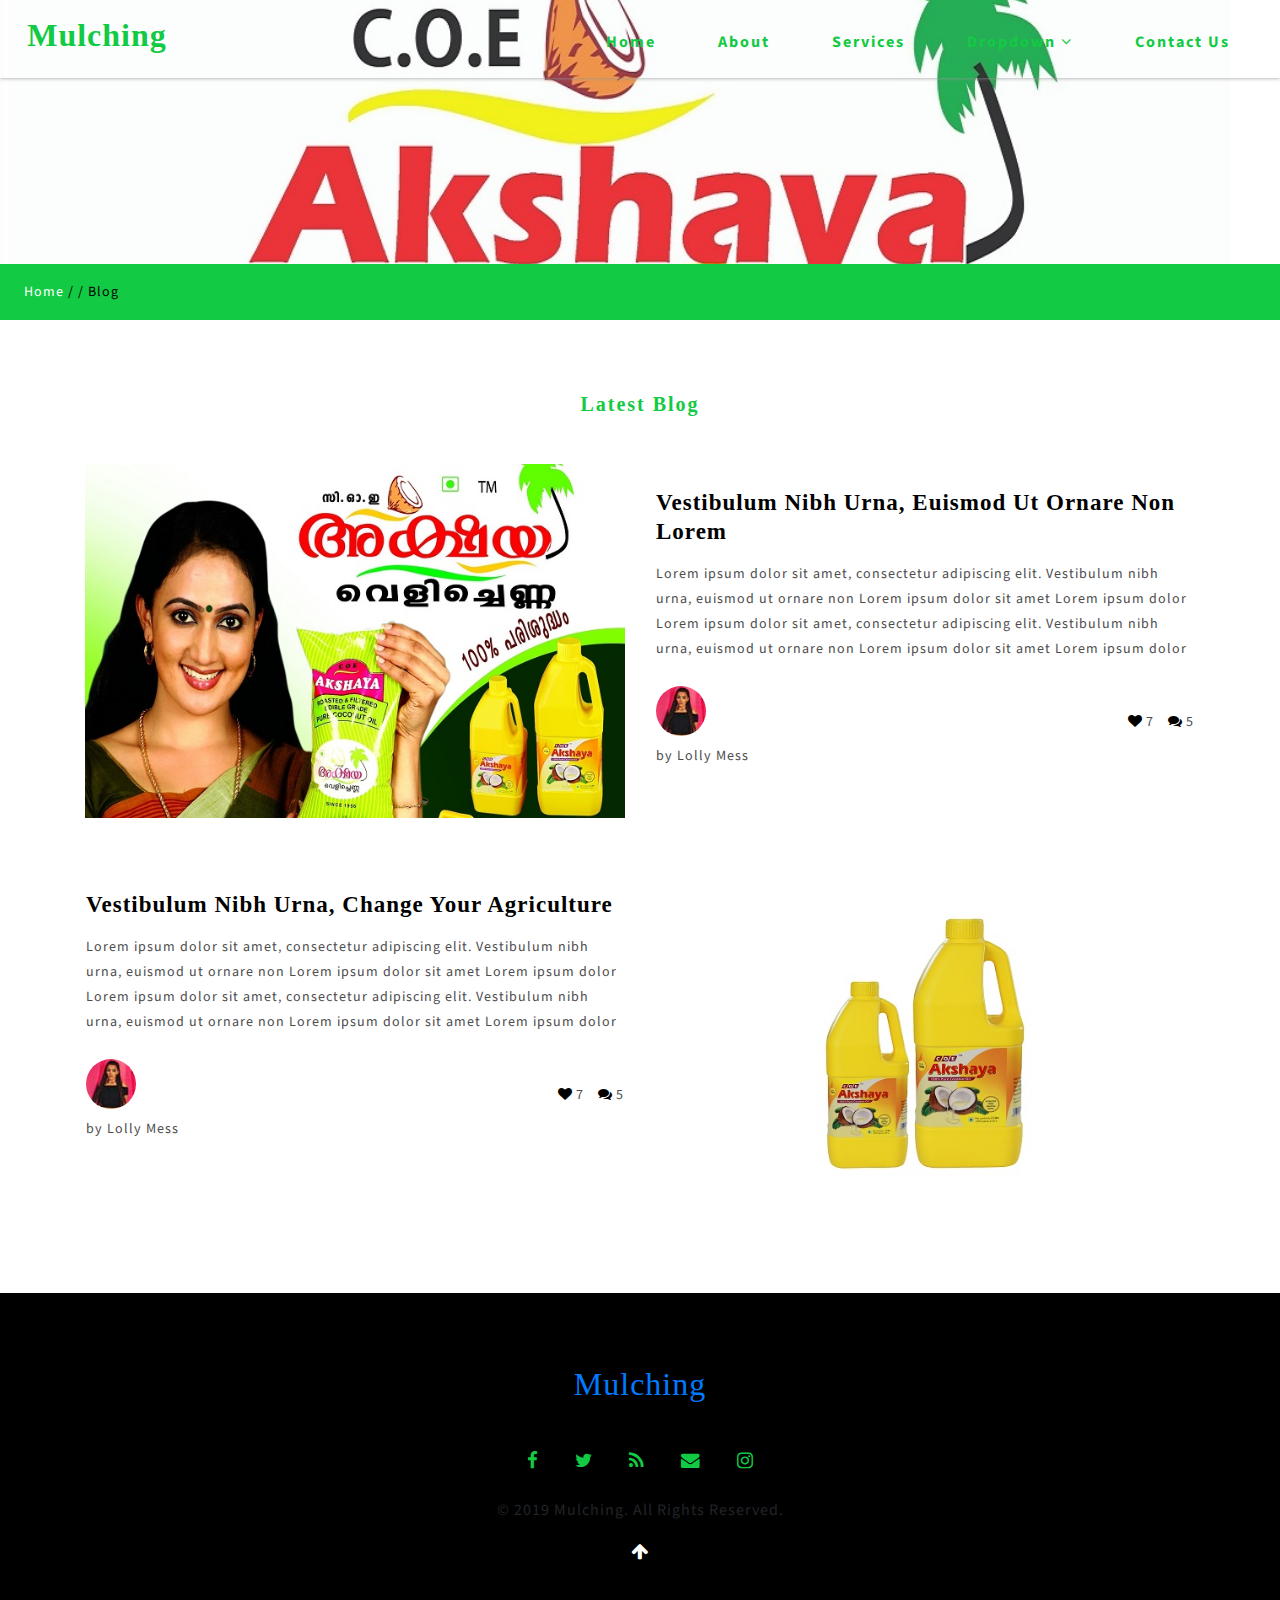
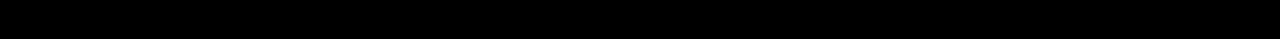
<file: blog.html>
<!DOCTYPE html>
<html lang="zxx">
  <head>
    <title>Mulching a Agriculture Category Bootstrap Responsive web Template|Blog</title>
    <!--meta tags -->
    <meta charset="UTF-8">
    <meta name="viewport" content="width=device-width, initial-scale=1">
    <meta name="keywords" content="Mulching Responsive web template, Bootstrap Web Templates, Flat Web Templates, Android Compatible web template, 
      Smartphone Compatible web template, free webdesigns for Nokia, Samsung, LG, SonyEricsson, Motorola web design" />
    <script>
      addEventListener("load", function () {
      	setTimeout(hideURLbar, 0);
      }, false);
      
      function hideURLbar() {
      	window.scrollTo(0, 1);
      }
    </script>
    <!--//meta tags ends here-->
    <!--booststrap-->
    <link href="css/bootstrap.min.css" rel="stylesheet" type="text/css" media="all">
    <!--//booststrap end-->
    <!-- font-awesome icons -->
    <link href="css/font-awesome.min.css" rel="stylesheet">
    <!-- //font-awesome icons -->
    <!--stylesheets-->
    <link href="css/style.css" rel='stylesheet' type='text/css' media="all">
    <!--//stylesheets-->
    <!-- Web-Fonts -->
	<link href="//fonts.googleapis.com/css?family=Poiret+One&amp;subset=cyrillic,latin-ext" rel="stylesheet">
	<link href="//fonts.googleapis.com/css?family=Mada:200,300,400,500,600,700,900&amp;subset=arabic" rel="stylesheet">
	<!-- //Web-Fonts -->

  </head>
  <body>
    <!--headder-->
    <div class="header-outs inner_page-banner " id="home">
      <div class="headder-top">
        <!--//navigation section -->
        <!-- nav -->
        <nav >
          <div id="logo">
            <h1><a href="index.html">Mulching</a></h1>
          </div>
          <label for="drop" class="toggle">Menu</label>
          <input type="checkbox" id="drop">
          <ul class="menu mt-2">
            <li class="active"><a href="index.html">Home</a></li>
            <li class="mx-lg-3 mx-md-2 my-md-0 my-1"><a href="about.html">About</a></li>
            <li><a href="service.html">Services</a></li>
            <li class="mx-lg-3 mx-md-2 my-md-0 my-1">
              <!-- First Tier Drop Down -->
              <label for="drop-2" class="toggle toogle-2">Dropdown <span class="fa fa-angle-down" aria-hidden="true"></span>
              </label>
              <a href="#">Dropdown <span class="fa fa-angle-down" aria-hidden="true"></span></a>
              <input type="checkbox" id="drop-2">
              <ul>
                <li><a href="gallery.html" class="drop-text">Gallery</a></li>
                <li><a href="blog.html" class="drop-text">Blog</a></li>
              </ul>
            </li>
            <li><a href="contact.html">Contact Us</a></li>
          </ul>
        </nav>
        <!-- //nav -->
      </div>
    </div>
    <!-- //Navigation -->
    <!--//headder-->
    <!-- short -->
    <div class="using-border py-3">
      <div class="inner_breadcrumb  ml-4">
        <ul class="short_ls">
          <li>
            <a href="index.html">Home</a>
            <span>/ /</span>
          </li>
          <li>Blog</li>
        </ul>
      </div>
    </div>
    <!-- //short-->
    <!--blog-->
    <section class="blog py-lg-4 py-md-3 py-sm-3 py-3" id="blog">
      <div class="container py-lg-5 py-md-4 py-sm-4 py-3">
        <h3 class="title mb-lg-5 mb-md-4 mb-sm-4 mb-3 text-center"> Latest Blog</h3>
        <div class="row">
          <div class="col-lg-6 color-img-three">
            <a href="single.html"><img src="images/1.jpg" alt="news image" class="img-fluid"></a>
          </div>
          <div class="col-lg-6 blog-left-sub">
            <h4 class="pb-3"><a href="single.html">Vestibulum nibh urna, euismod ut ornare non Lorem</a></h4>
            <p>Lorem ipsum dolor sit amet, consectetur adipiscing elit. Vestibulum nibh urna, euismod ut ornare non Lorem ipsum dolor sit amet Lorem ipsum dolor
              Lorem ipsum dolor sit amet, consectetur adipiscing elit. Vestibulum nibh urna, euismod ut ornare non Lorem ipsum dolor sit amet Lorem ipsum dolor
            </p>
            <div class="row mt-lg-4 mt-md-4 mt-3">
              <div class="col-lg-6 col-md-6 col-6 blog-image">
                <img src="images/bg1.jpg" alt="news image" class="img-fluid">
                <p class="mt-2">by Lolly Mess</p>
              </div>
              <div class="blog-date-time col-lg-6 col-md-6 col-6 text-right pt-lg-4">
                <ul>
                  <li><span class="fa fa-heart" aria-hidden="true"></span><a href="single.html">7</a></li>
                  <li><span class="fa fa-comments" aria-hidden="true"></span><a href="single.html">5</a></li>
                </ul>
              </div>
            </div>
          </div>
        </div>
        <div class="row mt-lg-5 mt-md-4 mt-3">
          <div class="col-lg-6 blog-left-sub">
            <h4 class="pb-3"><a href="single.html">Vestibulum nibh urna, Change Your Agriculture</a></h4>
            <p>Lorem ipsum dolor sit amet, consectetur adipiscing elit. Vestibulum nibh urna, euismod ut ornare non Lorem ipsum dolor sit amet Lorem ipsum dolor
              Lorem ipsum dolor sit amet, consectetur adipiscing elit. Vestibulum nibh urna, euismod ut ornare non Lorem ipsum dolor sit amet Lorem ipsum dolor
            </p>
            <div class="row mt-lg-4 mt-md-4 mt-3">
              <div class="col-lg-6 col-md-6 col-6 blog-image">
                <img src="images/bg1.jpg" alt="news image" class="img-fluid">
                <p class="mt-2">by Lolly Mess</p>
              </div>
              <div class="blog-date-time col-lg-6 col-md-6 col-6 text-right pt-lg-4">
                <ul>
                  <li><span class="fa fa-heart" aria-hidden="true"></span><a href="single.html">7</a></li>
                  <li><span class="fa fa-comments" aria-hidden="true"></span><a href="single.html">5</a></li>
                </ul>
              </div>
            </div>
          </div>
          <div class="col-lg-6 color-img-three">
            <a href="single.html"><img src="images/2.jpg" alt="news image" class="img-fluid"></a>
          </div>
        </div>
      </div>
    </section>
    <!--//blog-->
    <!-- footer -->
    <footer class="py-lg-4 py-md-3 py-sm-3 py-3">
      <div class="container py-lg-5 py-md-5 py-sm-4 py-3">
        <div class="footer-vestib3layouts-head text-center">
          <h2><a href="index.html">Mulching</a></h2>
        </div>
        <div class="social-icons mt-lg-5 mt-md-4 mt-3 text-center">
          <ul>
            <li><a href="#"><span class="fa fa-facebook"></span></a></li>
            <li><a href="#"><span class="fa fa-twitter"></span></a></li>
            <li><a href="#"><span class="fa fa-rss"></span></a></li>
            <li><a href="#"><span class="fa fa-envelope"></span></a></li>
            <li><a href="#"><span class="fa fa-instagram"></span></a></li>
          </ul>
        </div>
        <div class="bottem-vestibree-footer text-center pt-md-4 pt-3">
           <p> 
            © 2019 Mulching. All Rights Reserved.
          </p>
        </div>
        <!-- move icon -->
        <div class="text-center">
          <a href="#home" class="move-top text-center mt-3"><i class="fa fa-arrow-up" aria-hidden="true"></i></a>
        </div>
        <!--//move icon -->
      </div>
    </footer>
    <!--//footer -->
  </body>
</html>
</file>
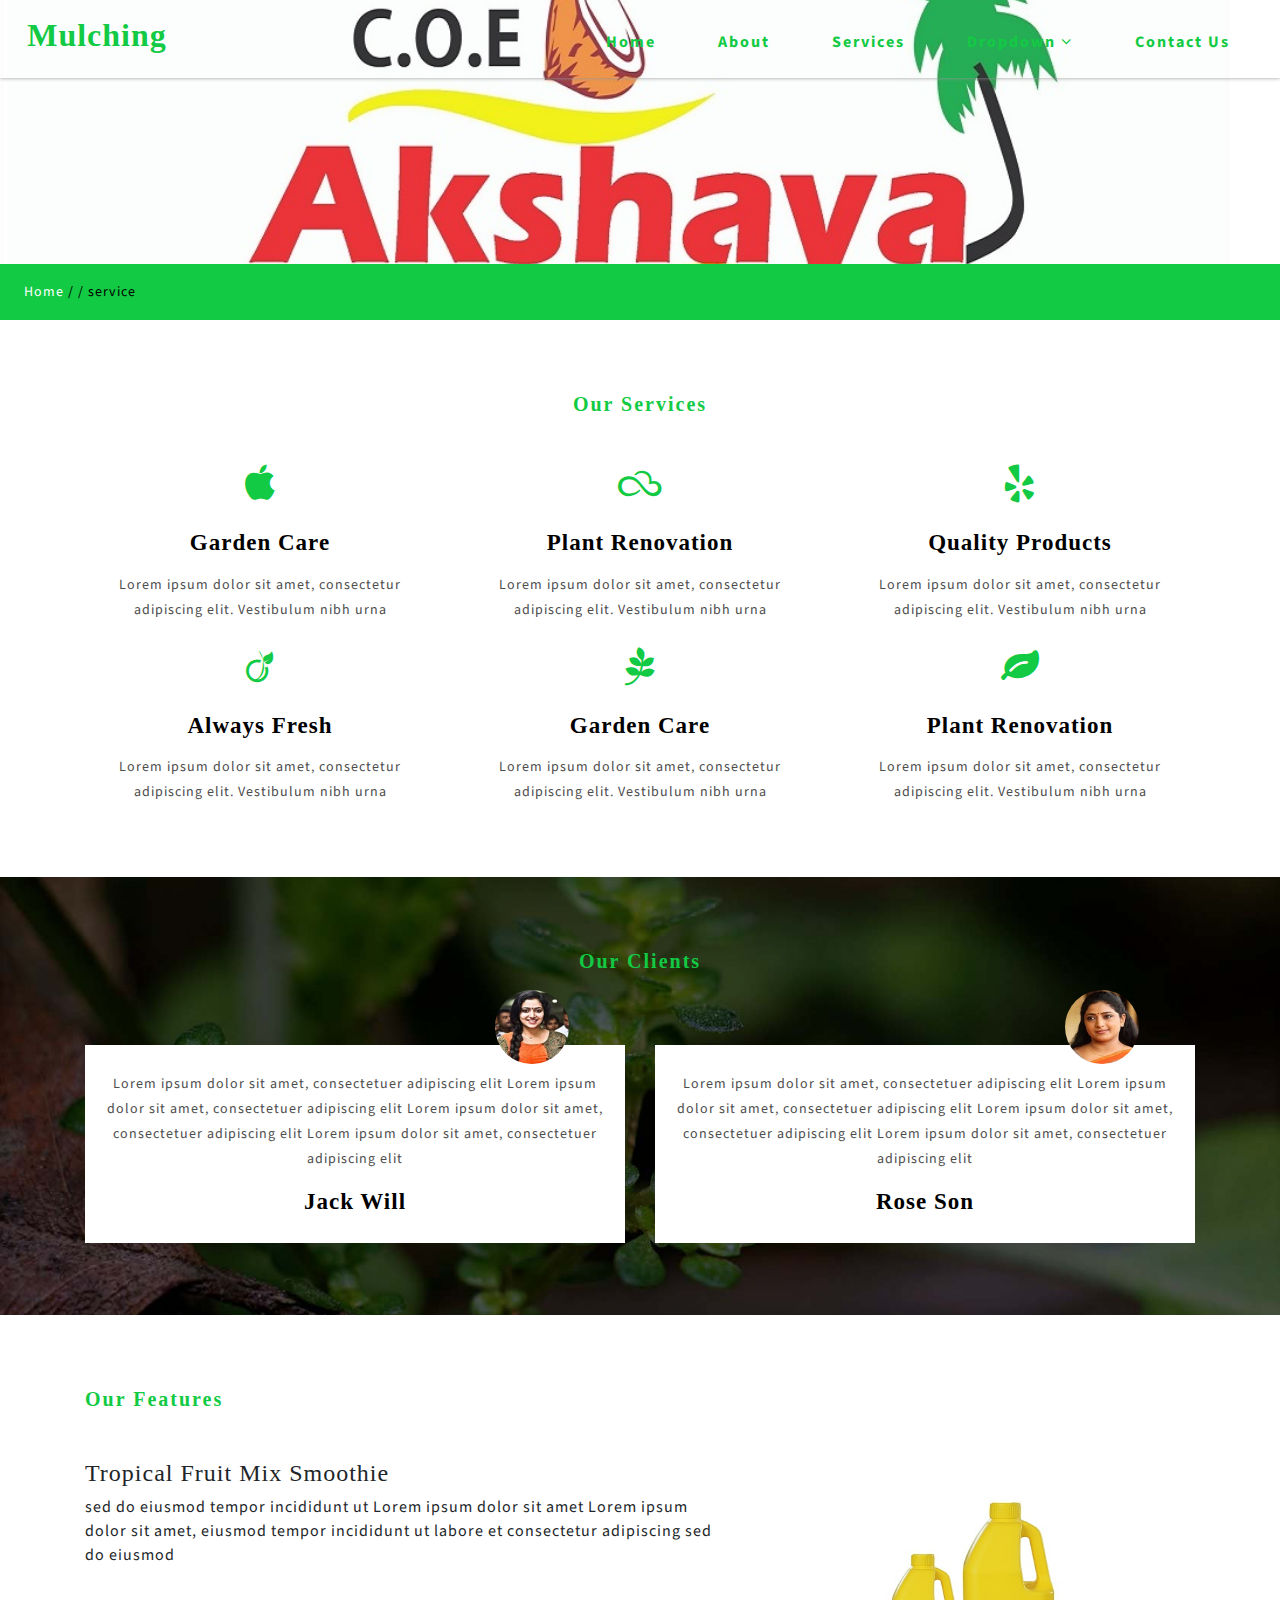
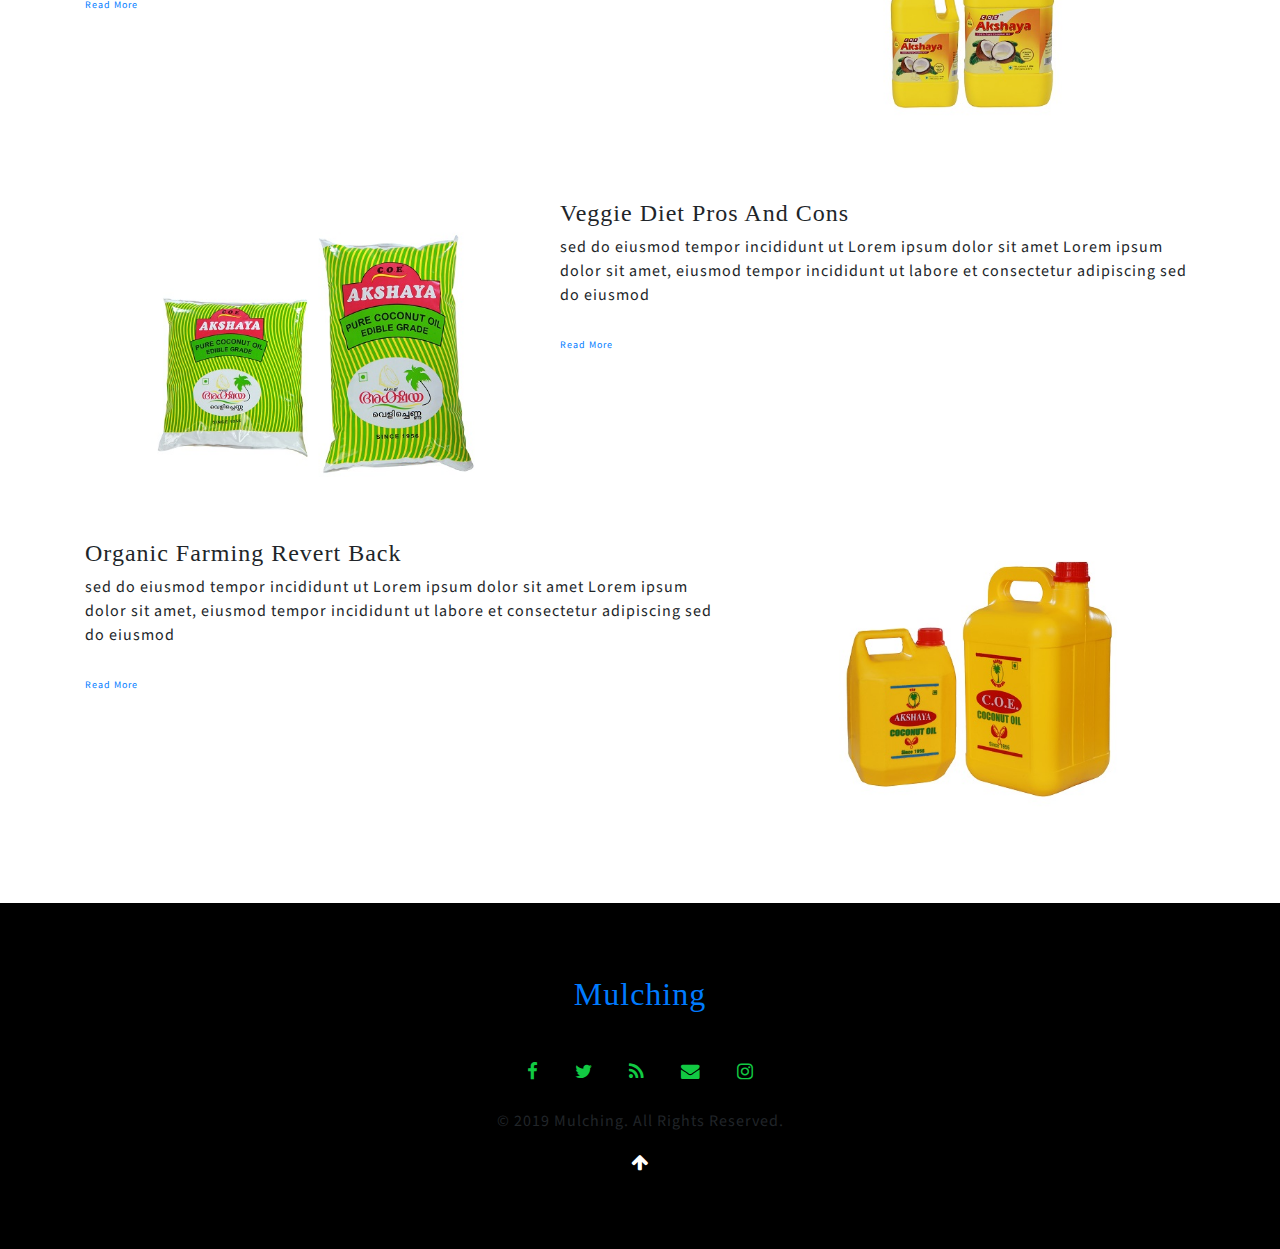
<file: service.html>
<!DOCTYPE html>
<html lang="zxx">
  <head>
    <title>Mulching a Agriculture Category Bootstrap Responsive web Template|Service</title>
    <!--meta tags -->
    <meta charset="UTF-8">
    <meta name="viewport" content="width=device-width, initial-scale=1">
    <meta name="keywords" content="Mulching Responsive web template, Bootstrap Web Templates, Flat Web Templates, Android Compatible web template, 
      Smartphone Compatible web template, free webdesigns for Nokia, Samsung, LG, SonyEricsson, Motorola web design" />
    <script>
      addEventListener("load", function () {
      	setTimeout(hideURLbar, 0);
      }, false);
      
      function hideURLbar() {
      	window.scrollTo(0, 1);
      }
    </script>
    <!--//meta tags ends here-->
    <!--booststrap-->
    <link href="css/bootstrap.min.css" rel="stylesheet" type="text/css" media="all">
    <!--//booststrap end-->
    <!-- font-awesome icons -->
    <link href="css/font-awesome.min.css" rel="stylesheet">
    <!-- //font-awesome icons -->
    <!--stylesheets-->
    <link href="css/style.css" rel='stylesheet' type='text/css' media="all">
    <!--//stylesheets-->
   <!-- Web-Fonts -->
	<link href="//fonts.googleapis.com/css?family=Poiret+One&amp;subset=cyrillic,latin-ext" rel="stylesheet">
	<link href="//fonts.googleapis.com/css?family=Mada:200,300,400,500,600,700,900&amp;subset=arabic" rel="stylesheet">
	<!-- //Web-Fonts -->

  </head>
  <body>
    <!--headder-->
    <div class="header-outs inner_page-banner " id="home">
      <div class="headder-top">
        <!-- nav -->
        <nav >
          <div id="logo">
            <h1><a href="index.html">Mulching</a></h1>
          </div>
          <label for="drop" class="toggle">Menu</label>
          <input type="checkbox" id="drop">
          <ul class="menu mt-2">
            <li class="active"><a href="index.html">Home</a></li>
            <li class="mx-lg-3 mx-md-2 my-md-0 my-1"><a href="about.html">About</a></li>
            <li><a href="service.html">Services</a></li>
            <li class="mx-lg-3 mx-md-2 my-md-0 my-1">
              <!-- First Tier Drop Down -->
              <label for="drop-2" class="toggle toogle-2">Dropdown <span class="fa fa-angle-down" aria-hidden="true"></span>
              </label>
              <a href="#">Dropdown <span class="fa fa-angle-down" aria-hidden="true"></span></a>
              <input type="checkbox" id="drop-2">
              <ul>
                <li><a href="gallery.html" class="drop-text">Gallery</a></li>
                <li><a href="blog.html" class="drop-text">Blog</a></li>
              </ul>
            </li>
            <li><a href="contact.html">Contact Us</a></li>
          </ul>
        </nav>
        <!-- //nav -->
      </div>
    </div>
    <!--//headder-->
    <!-- short -->
    <div class="using-border py-3">
      <div class="inner_breadcrumb  ml-4">
        <ul class="short_ls">
          <li>
            <a href="index.html">Home</a>
            <span>/ /</span>
          </li>
          <li>service</li>
        </ul>
      </div>
    </div>
    <!-- //short-->
    <!-- service -->
    <section class="service py-lg-4 py-md-3 py-sm-3 py-3" id="service">
      <div class="container py-lg-5 py-md-4 py-sm-4 py-3">
        <h3 class="title text-center mb-lg-5 mb-md-4 mb-sm-4 mb-3">Our Services</h3>
        <div class="row">
          <div class="col-lg-4 col-md-6 col-sm-6 service-grid-vestibree text-center">
            <div class="ser-Agriculture-grid">
              <div class="about-icon mb-md-4 mb-3">
                <span class="fa fa-apple" aria-hidden="true"></span>
              </div>
              <div class="ser-sevice-grid">
                <h4 class="pb-3">Garden Care </h4>
                <p>Lorem ipsum dolor sit amet, consectetur adipiscing elit. Vestibulum nibh urna</p>
              </div>
            </div>
          </div>
          <div class="col-lg-4 col-md-6 col-sm-6 service-grid-vestibree text-center">
            <div class="ser-Agriculture-grid">
              <div class="about-icon mb-md-4 mb-3">
                <span class="fa fa-skyatlas" aria-hidden="true"></span>
              </div>
              <div class="ser-sevice-grid">
                <h4 class="pb-3">Plant Renovation</h4>
                <p>Lorem ipsum dolor sit amet, consectetur adipiscing elit. Vestibulum nibh urna</p>
              </div>
            </div>
          </div>
          <div class="col-lg-4 col-md-6 col-sm-6 service-grid-vestibree text-center">
            <div class="ser-Agriculture-grid">
              <div class="about-icon mb-md-4 mb-3">
                <span class="fa fa-yelp" aria-hidden="true"></span>
              </div>
              <div class="ser-sevice-grid">
                <h4 class="pb-3">Quality Products</h4>
                <p>Lorem ipsum dolor sit amet, consectetur adipiscing elit. Vestibulum nibh urna</p>
              </div>
            </div>
          </div>
          <div class="col-lg-4 col-md-6 col-sm-6 mt-lg-4 mt-3 service-grid-vestibree text-center">
            <div class="ser-Agriculture-grid">
              <div class="about-icon mb-md-4 mb-3">
                <span class="fa fa-viadeo" aria-hidden="true"></span>
              </div>
              <div class="ser-sevice-grid">
                <h4 class="pb-3">Always Fresh</h4>
                <p>Lorem ipsum dolor sit amet, consectetur adipiscing elit. Vestibulum nibh urna</p>
              </div>
            </div>
          </div>
          <div class="col-lg-4 col-md-6 col-sm-6 mt-lg-4 mt-3 service-grid-vestibree text-center">
            <div class="ser-Agriculture-grid">
              <div class="about-icon mb-md-4 mb-3">
                <span class="fa fa-pagelines" aria-hidden="true"></span>
              </div>
              <div class="ser-sevice-grid">
                <h4 class="pb-3">Garden Care</h4>
                <p>Lorem ipsum dolor sit amet, consectetur adipiscing elit. Vestibulum nibh urna</p>
              </div>
            </div>
          </div>
          <div class="col-lg-4 col-md-6 col-sm-6 mt-lg-4 mt-3 service-grid-vestibree text-center">
            <div class="ser-Agriculture-grid">
              <div class="about-icon mb-md-4 mb-3">
                <span class="fa fa-leaf" aria-hidden="true"></span>
              </div>
              <div class="ser-sevice-grid">
                <h4 class="pb-3">Plant Renovation</h4>
                <p>Lorem ipsum dolor sit amet, consectetur adipiscing elit. Vestibulum nibh urna</p>
              </div>
            </div>
          </div>
        </div>
      </div>
    </section>
    <!-- //service -->
    <!-- client -->
    <section class="client py-lg-4 py-md-3 py-sm-3 py-3" id="client">
      <div class="container py-lg-5 py-md-4 py-sm-4 py-3">
        <h3 class="title text-center mb-lg-5 mb-md-4 mb-sm-4 mb-3">Our Clients</h3>
        <div class="row">
          <div class="col-lg-6 col-md-6 col-sm-6 cilent-item text-center">
            <div class="mb-lg-4 mb-3 clients-ile-img">
              <img src="images/cc2.jpg" alt=" " class="img-fluid">
            </div>
            <div class="clients-color-ile text-center">
              <p>Lorem ipsum dolor sit amet, consectetuer adipiscing elit
                Lorem ipsum dolor sit amet, consectetuer adipiscing elit
                Lorem ipsum dolor sit amet, consectetuer adipiscing elit
                Lorem ipsum dolor sit amet, consectetuer adipiscing elit
              </p>
              <div class="mt-3 clients-txt-ile">
                <h4>Jack Will</h4>
              </div>
            </div>
          </div>
          <div class="col-lg-6 col-md-6 col-sm-6 cilent-item text-center">
            <div class="mb-lg-4 mb-3 clients-ile-img">
              <img src="images/cc1.jpg" alt=" " class="img-fluid">
            </div>
            <div class="clients-color-ile text-center">
              <p>Lorem ipsum dolor sit amet, consectetuer adipiscing elit
                Lorem ipsum dolor sit amet, consectetuer adipiscing elit
                Lorem ipsum dolor sit amet, consectetuer adipiscing elit
                Lorem ipsum dolor sit amet, consectetuer adipiscing elit
              </p>
              <div class="mt-3 clients-txt-ile">
                <h4>Rose son</h4>
              </div>
            </div>
          </div>
        </div>
      </div>
    </section>
    <!--//client -->
	 <!-- collection -->
    <section class="collection py-lg-4 py-md-3 py-sm-3 py-3">
      <div class="container py-lg-5 py-md-4 py-sm-4 py-3">
        <h3 class="title mb-lg-5 mb-md-4 mb-sm-4 mb-3">Our Features</h3>
        <!--row -->
        <div class="row">
          <div class="col-lg-7 col-md-6 collection-vestib3layouts">
            <h4> Tropical Fruit Mix Smoothie</h4>
            <p class="mt-2">sed do eiusmod tempor incididunt ut Lorem ipsum dolor sit amet Lorem ipsum dolor sit amet, eiusmod tempor incididunt ut labore et consectetur adipiscing sed do eiusmod</p>
            <div class="view-buttn mt-lg-4 mt-3">
              <a href="single.html" class="">Read More</a>
            </div>
          </div>
          <div class="col-lg-5 col-md-6">
            <img src="images/2.jpg" alt="news image" class="img-fluid">
          </div>
        </div>
        <!--// row -->
        <!-- row -->
        <div class="row my-lg-5 my-md-4 my-3">
          <div class="col-lg-5 col-md-6">
            <img src="images/3.jpg" alt="news image" class="img-fluid">
          </div>
          <div class="col-lg-7 col-md-6 collection-vestib3layouts">
            <h4>Veggie Diet Pros And Cons</h4>
            <p class="mt-2">sed do eiusmod tempor incididunt ut Lorem ipsum dolor sit amet Lorem ipsum dolor sit amet, eiusmod tempor incididunt ut labore et consectetur adipiscing sed do eiusmod</p>
            <div class="view-buttn mt-lg-4 mt-3">
              <a href="single.html" class="">Read More</a>
            </div>
          </div>
        </div>
        <!--// row -->
        <!-- row -->
        <div class="row">
          <div class="col-lg-7 col-md-6 collection-vestib3layouts">
            <h4>Organic Farming Revert Back</h4>
            <p class="mt-2">sed do eiusmod tempor incididunt ut Lorem ipsum dolor sit amet Lorem ipsum dolor sit amet, eiusmod tempor incididunt ut labore et consectetur adipiscing sed do eiusmod</p>
            <div class="view-buttn mt-lg-4 mt-3">
              <a href="single.html" class=" scroll">Read More</a>
            </div>
          </div>
          <div class="col-lg-5 col-md-6">
            <img src="images/4.jpg" alt="news image" class="img-fluid">
              
          </div>
        </div>
        <!--// row -->
      </div>
    </section>
    <!-- collection -->
    <!-- footer -->
    <footer class="py-lg-4 py-md-3 py-sm-3 py-3">
      <div class="container py-lg-5 py-md-5 py-sm-4 py-3">
        <div class="footer-vestib3layouts-head text-center">
          <h2><a href="index.html">Mulching</a></h2>
        </div>
        <div class="social-icons mt-lg-5 mt-md-4 mt-3 text-center">
          <ul>
            <li><a href="#"><span class="fa fa-facebook"></span></a></li>
            <li><a href="#"><span class="fa fa-twitter"></span></a></li>
            <li><a href="#"><span class="fa fa-rss"></span></a></li>
            <li><a href="#"><span class="fa fa-envelope"></span></a></li>
            <li><a href="#"><span class="fa fa-instagram"></span></a></li>
          </ul>
        </div>
        <div class="bottem-vestibree-footer text-center pt-md-4 pt-3">
           <p> 
            © 2019 Mulching. All Rights Reserved.
          </p>
        </div>
        <!-- move icon -->
        <div class="text-center">
          <a href="#home" class="move-top text-center mt-3"><i class="fa fa-arrow-up" aria-hidden="true"></i></a>
        </div>
        <!--//move icon -->
      </div>
    </footer>
    <!--//footer -->
  </body>
</html>
</file>
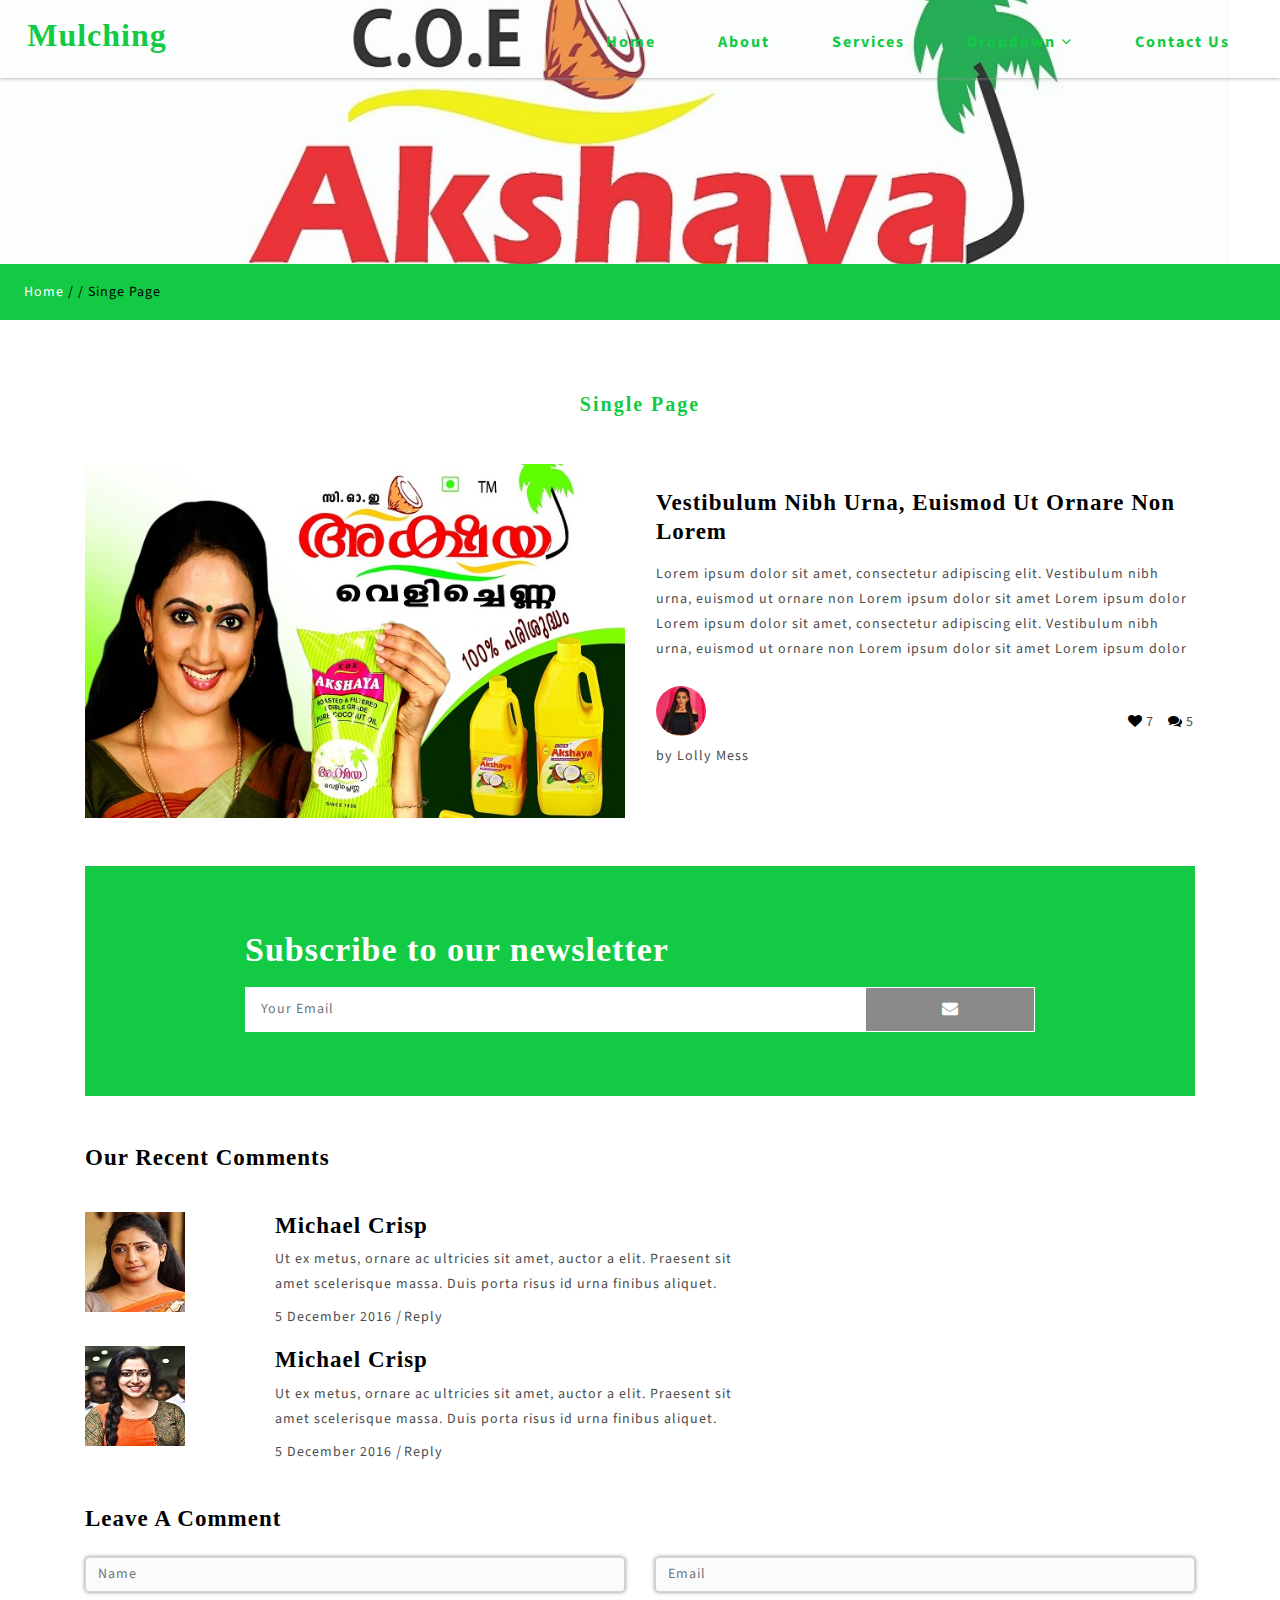
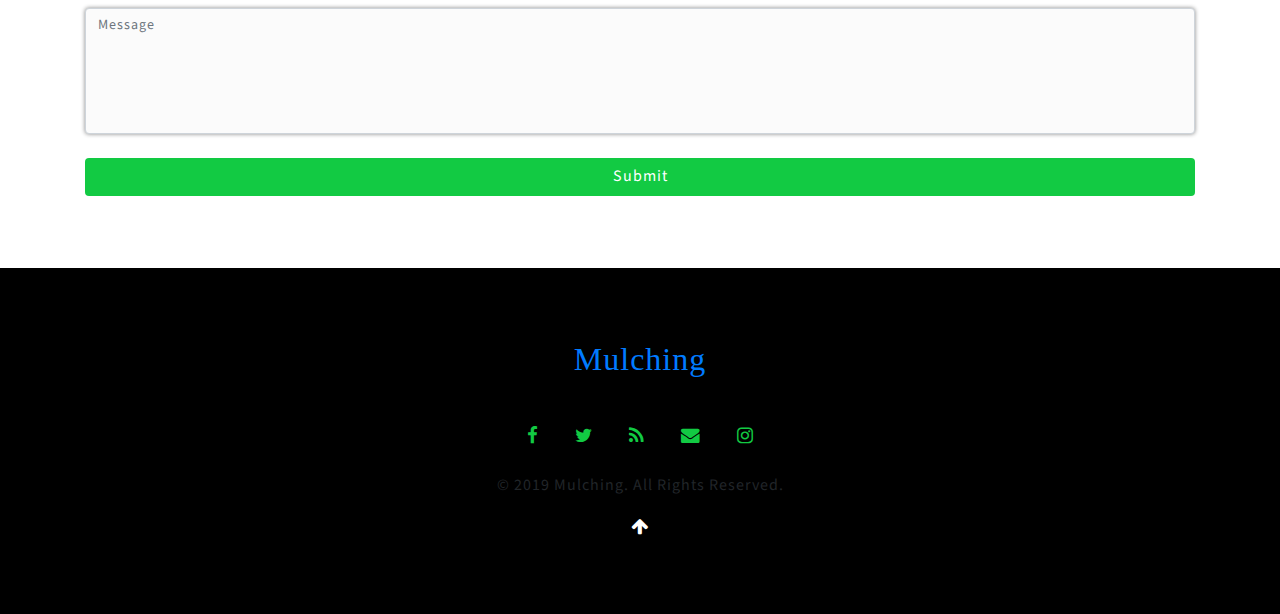
<file: single.html>
<!DOCTYPE html>
<html lang="zxx">
  <head>
    <title>Mulching a Agriculture Category Bootstrap Responsive web Template|about</title>
    <!--meta tags -->
    <meta charset="UTF-8">
    <meta name="viewport" content="width=device-width, initial-scale=1">
    <meta name="keywords" content="Mulching Responsive web template, Bootstrap Web Templates, Flat Web Templates, Android Compatible web template, 
      Smartphone Compatible web template, free webdesigns for Nokia, Samsung, LG, SonyEricsson, Motorola web design" />
    <script>
      addEventListener("load", function () {
      	setTimeout(hideURLbar, 0);
      }, false);
      
      function hideURLbar() {
      	window.scrollTo(0, 1);
      }
    </script>
    <!--//meta tags ends here-->
    <!--booststrap-->
    <link href="css/bootstrap.min.css" rel="stylesheet" type="text/css" media="all">
    <!--//booststrap end-->
    <!-- font-awesome icons -->
    <link href="css/font-awesome.min.css" rel="stylesheet">
    <!-- //font-awesome icons -->
    <!--stylesheets-->
    <link href="css/style.css" rel='stylesheet' type='text/css' media="all">
   <!-- Web-Fonts -->
	<link href="//fonts.googleapis.com/css?family=Poiret+One&amp;subset=cyrillic,latin-ext" rel="stylesheet">
	<link href="//fonts.googleapis.com/css?family=Mada:200,300,400,500,600,700,900&amp;subset=arabic" rel="stylesheet">
	<!-- //Web-Fonts -->

  </head>
  <body>
    <!--headder-->
    <div class="header-outs inner_page-banner " id="home">
      <div class="headder-top">
        <!-- nav -->
        <nav >
          <div id="logo">
            <h1><a href="index.html">Mulching</a></h1>
          </div>
          <label for="drop" class="toggle">Menu</label>
          <input type="checkbox" id="drop">
          <ul class="menu mt-2">
            <li class="active"><a href="index.html">Home</a></li>
            <li class="mx-lg-3 mx-md-2 my-md-0 my-1"><a href="about.html">About</a></li>
            <li><a href="service.html">Services</a></li>
            <li class="mx-lg-3 mx-md-2 my-md-0 my-1">
              <!-- First Tier Drop Down -->
              <label for="drop-2" class="toggle toogle-2">Dropdown <span class="fa fa-angle-down" aria-hidden="true"></span>
              </label>
              <a href="#">Dropdown <span class="fa fa-angle-down" aria-hidden="true"></span></a>
              <input type="checkbox" id="drop-2">
              <ul>
                <li><a href="gallery.html" class="drop-text">Gallery</a></li>
                <li><a href="blog.html" class="drop-text">Blog</a></li>
              </ul>
            </li>
            <li><a href="contact.html">Contact Us</a></li>
          </ul>
        </nav>
        <!-- //nav -->
      </div>
    </div>
    <!--//headder-->
    <!-- short -->
    <div class="using-border py-3">
      <div class="inner_breadcrumb  ml-4">
        <ul class="short_ls">
          <li>
            <a href="index.html">Home</a>
            <span>/ /</span>
          </li>
          <li>Singe Page</li>
        </ul>
      </div>
    </div>
    <!-- //short-->
    <!--single page-->
    <section class="single page py-lg-4 py-md-3 py-sm-3 py-3" id="single-page">
      <div class="container py-lg-5 py-md-4 py-sm-4 py-3">
        <h3 class="title mb-lg-5 mb-md-4 mb-sm-4 mb-3 text-center">Single Page </h3>
        <div class="row">
          <div class="col-lg-6 color-img-three">
            <img src="images/1.jpg" alt="news image" class="img-fluid">
          </div>
          <div class="col-lg-6 blog-left-sub">
            <h4 class="pb-3"><a href="single.html">Vestibulum nibh urna, euismod ut ornare non Lorem</a></h4>
            <p>Lorem ipsum dolor sit amet, consectetur adipiscing elit. Vestibulum nibh urna, euismod ut ornare non Lorem ipsum dolor sit amet Lorem ipsum dolor
              Lorem ipsum dolor sit amet, consectetur adipiscing elit. Vestibulum nibh urna, euismod ut ornare non Lorem ipsum dolor sit amet Lorem ipsum dolor
            </p>
            <div class="row mt-lg-4 mt-md-4 mt-3">
              <div class="col-lg-6 col-md-6 col-6 blog-image">
                <img src="images/bg1.jpg" alt="news image" class="img-fluid">
                <p class="mt-2">by Lolly Mess</p>
              </div>
              <div class="blog-date-time col-lg-6 col-md-6 col-6 text-right pt-lg-4">
                <ul>
                  <li><span class="fa fa-heart" aria-hidden="true"></span><a href="single.html">7</a></li>
                  <li><span class="fa fa-comments" aria-hidden="true"></span><a href="single.html">5</a></li>
                </ul>
              </div>
            </div>
          </div>
        </div>
        <div class="newsletter mt-lg-5 mt-md-4 mt-3">
          <h4 class="mb-3">Subscribe to our newsletter</h4>
          <form action="#" method="post" class="d-flex">
            <input type="email" name="Your Email" class="form-control" placeholder="Your Email" required="">
            <button class="btn1">
            <span class="fa fa-envelope" aria-hidden="true"></span>
            </button>
          </form>
        </div>
        <div class="comments-vestib3layouts-grid pt-lg-5 pt-md-4 pt-3">
          <div class="comments-grid-right mb-lg-4 mb-3">
            <h4>Our Recent Comments</h4>
          </div>
          <div class="comment-list mb-lg-4 mb-3">
            <div class="row pt-3">
              <div class="col-lg-2 col-md-3 col-sm-3 comment-imgs ">
                <img src="images/cc1.jpg" alt=" " class="img-fluid">
              </div>
              <div class="col-lg-10 col-md-9 col-sm-9 single-title text-left">
                <h4>Michael Crisp</h4>
                <p class="my-2">Ut ex metus, ornare ac ultricies sit amet, auctor a elit. Praesent sit<br>
                  amet scelerisque massa. Duis porta risus id urna finibus aliquet.
                </p>
                <ul>
                  <li>5 December 2016 <i>|</i></li>
                  <li><a href="single.html" class="clr-two">Reply</a></li>
                </ul>
              </div>
            </div>
            <div class="row pt-3">
              <div class="col-lg-2 col-md-3 col-sm-3 comment-imgs ">
                <img src="images/cc2.jpg" alt=" " class="img-fluid">
              </div>
              <div class="col-lg-10 col-md-9 col-sm-9 single-title text-left">
                <h4>Michael Crisp</h4>
                <p class="my-2">Ut ex metus, ornare ac ultricies sit amet, auctor a elit. Praesent sit<br>
                  amet scelerisque massa. Duis porta risus id urna finibus aliquet.
                </p>
                <ul>
                  <li>5 December 2016 <i>|</i></li>
                  <li><a href="single.html" class="clr-two">Reply</a></li>
                </ul>
              </div>
            </div>
          </div>
          <!--//comments-->
          <!--comments-form-->
          <div class="pt-3 form-comment">
            <div class="mb-3 comments-grid-right text-left">
              <h4>Leave a Comment</h4>
            </div>
            <form class="pt-lg-2" action="#" method="post">
              <div class="row wls-contact-mid">
                <div class="col-lg-6 form-group contact-forms">
                  <input type="text" class="form-control" placeholder="Name" required="">
                </div>
                <div class="col-lg-6 form-group contact-forms">
                  <input type="email" class="form-control" placeholder="Email" required="">
                </div>
              </div>
              <div class="form-group contact-forms mb-0">
                <textarea class="form-control" placeholder="Message" rows="2" required=""></textarea>
              </div>
              <button type="submit" class="btn mt-lg-4 mt-3 sent-butnn">Submit</button>
            </form>
            <!--//comments-form-->
          </div>
        </div>
      </div>
    </section>
    <!--//single page-->
    <!-- footer -->
    <footer class="py-lg-4 py-md-3 py-sm-3 py-3">
      <div class="container py-lg-5 py-md-5 py-sm-4 py-3">
        <div class="footer-vestib3layouts-head text-center">
          <h2><a href="index.html">Mulching</a></h2>
        </div>
        <div class="social-icons mt-lg-5 mt-md-4 mt-3 text-center">
          <ul>
            <li><a href="#"><span class="fa fa-facebook"></span></a></li>
            <li><a href="#"><span class="fa fa-twitter"></span></a></li>
            <li><a href="#"><span class="fa fa-rss"></span></a></li>
            <li><a href="#"><span class="fa fa-envelope"></span></a></li>
            <li><a href="#"><span class="fa fa-instagram"></span></a></li>
          </ul>
        </div>
        <div class="bottem-vestibree-footer text-center pt-md-4 pt-3">
          <p> 
            © 2019 Mulching. All Rights Reserved.
          </p>
        </div>
        <!-- move icon -->
        <div class="text-center">
          <a href="#home" class="move-top text-center mt-3"><i class="fa fa-arrow-up" aria-hidden="true"></i></a>
        </div>
        <!--//move icon -->
      </div>
    </footer>
    <!--//footer -->
  </body>
</html>
</file>
<file: css/style.css>
/*--Author: W3layouts
Author URL: http://w3layouts.com
License: Creative Commons Attribution 3.0 Unported
License URL: http://creativecommons.org/licenses/by/3.0/
--*/

html {
  scroll-behavior: smooth;
}

html,
body {
  padding: 0;
  margin: 0;
  background: #fff;
  letter-spacing: 1px;
  font-family: 'Mada', sans-serif;
}

body a {
  outline: none;
  transition: 0.5s all;
  -webkit-transition: 0.5s all;
  -moz-transition: 0.5s all;
  -o-transition: 0.5s all;
  -ms-transition: 0.5s all;
  text-decoration: none;
cursor:pointer !important;
}
button,.btn{
cursor:pointer !important;
}

body a:hover {
  text-decoration: none;
}

body a:focus,
a:hover {
  text-decoration: none;
}

input[type="button"],
input[type="submit"] {
  transition: 0.5s all;
  -webkit-transition: 0.5s all;
  -moz-transition: 0.5s all;
  -o-transition: 0.5s all;
  -ms-transition: 0.5s all;
  letter-spacing: 1px;
  font-family: 'Mada', sans-serif;
}

select,
input[type="email"],
input[type="text"],
input[type=password],
input[type="button"],
input[type="submit"],
textarea {
  font-family: 'Mada', sans-serif;
  transition: 0.5s all;
  -webkit-transition: 0.5s all;
  -moz-transition: 0.5s all;
  -o-transition: 0.5s all;
  -ms-transition: 0.5s all;
  letter-spacing: 1px;
}

h1,
h2,
h3,
h4,
h5,
h6 {
  margin: 0;
  padding: 0;
  letter-spacing: 1px;
  font-family: 'times new roman', cursive;
}

p {
  margin: 0;
  padding: 0;
  letter-spacing: 1px;
  font-family: 'Mada', sans-serif;
}

ul {
  margin: 0;
  padding: 0;
  list-style-type: none;
}

ul li {
  display: inline-block;
}
@media(max-width: 766px) {
  .valkire{
    display: none;
  }
}


/*-- //Reset-Code --*/

.title {
  font-size: 20px;
  color: #12CA43;
  letter-spacing: 2px;
  font-weight: 700;
  text-transform: capitalize;
}

.title span {
  font-size: 19px;
  color: #12CA43;
  letter-spacing: 5px;
  font-weight: bold;
}
h5.card-title a, h5.card-title {
    color: #12CA43;
    font-size: calc(16px + .3vw);

    text-align: center;
}
.blog_w3icon span {
    color: #777;
    text-transform: uppercase;
    font-size: 12px;
    word-spacing: 3px;
    letter-spacing: 1px;
}
.collection-w3layouts h4,
.ser-sevice-grid h4,
.clients-txt-ile h4,
.contact-list-grid h4,
.blog-left-sub h4 a,
.comments-grid-right h4,
.single-title h4 {
  font-size: 25px;
  color: #000000;
  text-transform: capitalize;
  font-weight: bold;
}

.about-grid-title p,
.about-para-txt p,
.collection-w3layouts p,
.ser-sevice-grid p,
.clients-color-ile p,
.contact-list-grid p a,
.contact-list-grid p,
.blog-left-sub p,
.blog-image p,
.blog-date-time ul li a,
.single-title p,
.single-title ul li,
.single-title ul li a {
  font-size: 14px;
  color: #4c4c4c;
  line-height: 25px;
}


/* header */


/* navigation */


/* CSS Document */

.toggle-2,
.toggle,
[id^=drop] {
  display: none;
}


/* Giving a background-color to the nav container. */

nav {
  margin: 0;
  padding: 0;
}

#logo a {
  float: left;
  display: initial;
  font-weight: 700;
  font-size: 35px;
  letter-spacing: 1px;
  color: #12CA43;
  padding: 0;
}


/* Since we'll have the "ul li" "float:left"
* we need to add a clear after the container. */

nav:after {
  content: "";
  display: table;
  clear: both;
}


/* Removing padding, margin and "list-style" from the "ul",
* and adding "position:reltive" */

nav ul {
  float: right;
  padding: 0;
  margin: 0;
  list-style: none;
  position: relative;
}


/* Positioning the navigation items inline */

nav ul li {
  margin: 0px;
  display: inline-block;
  float: left;
}


/* Styling the links */

nav ul li a {
  color: #12CA43;
  text-transform: capitalize;
  font-weight: 700;
  font-size: 16px;
  letter-spacing: 2px;
  background: transparent;
  padding: 7px 20px;
  display: inline-block;
  transition: 0.5s all;
  -webkit-transition: 0.5s all;
  -moz-transition: 0.5s all;
  -o-transition: 0.5s all;
  -ms-transition: 0.5s all;
}

.menu li .drop-text:hover {
  color: #fff;
  border: none;
}


/* Background color change on Hover */


/*.menu li.active a,.menu li a:hover{border-bottom: 1px solid #12CA43 ;}*/

.menu li a:hover {
  color: black;
  transition: 0.5s all;
  -webkit-transition: 0.5s all;
  -moz-transition: 0.5s all;
  -o-transition: 0.5s all;
  -ms-transition: 0.5s all;
}


/* Hide Dropdowns by Default
* and giving it a position of absolute */

nav ul ul {
  display: none;
  position: absolute;
  top: 33px;
  background: #000;
  padding: 10px;
  border-radius: 4px;
  box-shadow: -1px 1px 5px black;
}


/* Display Dropdowns on Hover */

nav ul li:hover>ul {
  display: inherit;
}


/* Fisrt Tier Dropdown */

nav ul ul li {
  width: 170px;
  float: none;
  display: list-item;
  position: relative;
}

nav ul ul li a {
  color: #fff;
  padding: 5px 10px;
  display: block;
  background: transparent;
}


/* Second, Third and more Tiers	
* We move the 2nd and 3rd etc tier dropdowns to the left
* by the amount of the width of the first tier.
*/

nav ul ul ul li {
  position: relative;
  top: -60px;
  /* has to be the same number as the "width" of "nav ul ul li" */
  left: 170px;
}


/* Change ' +' in order to change the Dropdown symbol */

li>a:only-child:after {
  content: '';
}

a.reqe-button {
  border: 2px solid rgba(255, 255, 255, 0.35);
  border-radius: 4px;
}


/* Media Queries
--------------------------------------------- */

@media(max-width: 800px) {
  nav a {
    font-size: 26px;
  }
}

@media all and (max-width: 845px) {
  #logo {
    display: block;
    padding: 0;
    width: 100%;
    text-align: center;
    float: none;
  }
  nav {
    margin: 0;
  }
  /* Hide the navigation menu by default */
  /* Also hide the  */
  .toggle+a,
  .menu {
    display: none;
  }
  /* Stylinf the toggle lable */
  .toggle {
    display: block;
    padding: 5px 17px;
    font-size: 14px;
    text-decoration: none;
    border: none;
    float: right;
    background-color: #12CA43;
    color: #fff;
    border-radius: 50%;
    cursor: pointer;
  }
  .menu .toggle {
    float: none;
    text-align: center;
    margin: auto;
    height: 100%;
    max-width: 138px;
    padding: 10px 18px;
    font-weight: normal;
    font-size: 15px;
    letter-spacing: 1px;
    transition: 0.5s all;
    -webkit-transition: 0.5s all;
    -moz-transition: 0.5s all;
    -o-transition: 0.5s all;
    -ms-transition: 0.5s all;
  }
  .menu .toggle:hover {
    color: #000;
	opacity:.8;
    transition: 0.5s all;
    -webkit-transition: 0.5s all;
    -moz-transition: 0.5s all;
    -o-transition: 0.5s all;
    -ms-transition: 0.5s all;
  }
  .toggle:hover {
    color: #000;
    transition: 0.5s all;
    -webkit-transition: 0.5s all;
    -moz-transition: 0.5s all;
    -o-transition: 0.5s all;
    -ms-transition: 0.5s all;
  }
  label.toggle.toogle-2 {
    background: transparent;
    text-transform: capitalize;
    font-size: 14px;
    color: #000;
  }
  /* Display Dropdown when clicked on Parent Lable */
  [id^=drop]:checked+ul {
    display: block;
    margin-top: 10px;
    background: rgba(0,0,0,0.05);
    text-align: center;
    width: 100%;
	z-index: 999;	
  }
  /* Change menu item's width to 100% */
  nav ul li {
    display: block;
    width: 100%;
    padding: 5px 0;
  }
  nav ul ul .toggle,
  nav ul ul a {
    padding: 0 40px;
  }
  nav ul ul ul a {
    padding: 0 80px;
  }
  nav a:hover,
  nav ul ul ul a {
    background-color: transparent;
  }
  nav ul li ul li .toggle,
  nav ul ul a,
  nav ul ul ul a {
    padding: 14px 20px;
    color: #FFF;
    font-size: 15px;
  }
  /* 
nav ul li ul li .toggle,
nav ul ul a {
background-color: #212121;
} */
  /* Hide Dropdowns by Default */
  nav ul ul {
    float: none;
    position: static;
    color: #ffffff;
    /* has to be the same number as the "line-height" of "nav a" */
  }
  /* Hide menus on hover */
  nav ul ul li:hover>ul,
  nav ul li:hover>ul {
    display: none;
  }
  /* Fisrt Tier Dropdown */
  nav ul ul li {
    display: block;
    width: 100%;
    padding: 0;
  }
  nav ul ul ul li {
    position: static;
    /* has to be the same number as the "width" of "nav ul ul li" */
  }
  nav a {
    color: #000;
    font-size: 15px;
  }
  .menu li.active a,
  .menu li a:hover {
    background: transparent;
  }
}

@media all and (max-width: 568px) {
  nav a,
  .menu .toggle,
  nav ul li ul li .toggle,
  nav ul ul a,
  nav ul ul ul a {
    font-size: 14px;
  }
}

@media all and (max-width: 320px) {
  nav a,
  .menu .toggle,
  nav ul li ul li .toggle,
  nav ul ul a,
  nav ul ul ul a {
    font-size: 13px;
  }
}


/*-- dropdown --*/


/* banner */

.main-top {
  background: url(../images/b3.jpg) no-repeat center;
  background-size: cover;
  -webkit-background-size: contain;
  -moz-background-size: cover;
  -o-background-size: cover;
  -ms-background-size: cover;
  min-height: 800px;
min-width: 100%;
}

.headder-top {
  position: relative;
  width: 100%;
  padding: 1em 2em;
  box-shadow: 0 0 4px #969595;
}

.style-banner {
  padding-top: 20em;
}

.style-banner h5 {
  font-size: 35px;
  color: #fff;
}

.two-demo-button p {
    color: #fff;
    font-weight: 400;
    font-size: 16px;
    width: 50%;
    margin: 0 auto;
}

.main-banner h4 {
  color: #fff;
  font-size: 2.7em;
  font-weight: 700;
}

.view-buttn a {
  font-size: 10px;
  display: inline-block;
  letter-spacing: 1px;
  outline: none;
  border-radius: 0px;
  /* background-color: #12CA43; */
}

.view-buttn a:hover{
  color: black;
}
button.btn1:hover,
.sent-butnn:hover {
  opacity: 0.8;
}


/* //banner */


/*--inner-banner -- */

.inner_page-banner {
  text-align: center;
  background: url(../images/b3.jpg) no-repeat center;
  background-size: cover;
  -webkit-background-size: cover;
  -moz-background-size: cover;
  -o-background-size: cover;
  -ms-background-size: cover;
  min-height: 300px;
width:100%;
}

.using-border {
  width: 100%;
  border: none;
  background: #12CA43;
  text-align: left;
}

ul.short_ls li a {
  color: #ffffff;
  text-decoration: none;
}

ul.short_ls li {
  list-style: none;
  display: inline-block;
  letter-spacing: 1px;
  font-size: 14px;
  color: #000;
}


/*-- //inner-banner --*/


/* about */

.about-oil-w3layouts {
  padding: 3em 1em;
  color: #000;
  background: #efefef;
  box-shadow: 0px 0px 10px #cecece;
}

.about-icon span {
  font-size: 40px;
  color: #12CA43;
}

.about-fashion-two img,
.about-fashion-one img {
  box-shadow: -9px 10px 3px #12CA43;
  box-shadow: -5px 2px 9px #afafaf;
}


/*--// about-- */


/*-- collection-- */

.collection-w3layouts {
  padding-top: 3em;
}


/*--// collection-- */


/*-- adv-text-- */

.adv-text {
  background: url(../images/adv.jpg) no-repeat center;
  background-size: cover;
  -webkit-background-size: cover;
  -moz-background-size: cover;
  -o-background-size: cover;
  -ms-background-size: cover;
  min-height: 260px;
}

.counter-number {
  background: #12CA43;
  padding: 7em 2em;
}

.fashion-collet-txt h5 {
  font-size: 3.5em;
  font-weight: bold;
  color: #fff;
}

.fashion-collet-txt h6,
.newsletter h4 {
  font-size: 34px;
  color: #fff;
  font-weight: 600;
}


/*--//adv-text-- */


/*--service-- */

.ser-fashion-grid {
  padding: 1.5em 1.5em;
  background: #efefef;
  box-shadow: 1px 0px 7px #d2d2d2;
}


/*--//service-- */


/*-- client-- */

.client {
  background: url(../images/b6.jpg) no-repeat center;
  background-size: cover;
  -webkit-background-size: cover;
  -moz-background-size: cover;
  -o-background-size: cover;
  -ms-background-size: cover;
}

.clients-color-ile {
  padding: 2em 1.5em;
  background: rgb(255, 255, 255);
}

.cilent-item {
  position: relative;
}

.clients-ile-img img {
  -webkit-border-radius: 50px;
  -moz-border-radius: 50px;
  border-radius: 50px;
  position: absolute;
  top: -31px;
  width: 13%;
  right: 71px;
}


/*--//client-- */


/*--// gallery-- */


/* popup */

.popup-effect {
  position: fixed;
  top: 0;
  bottom: 0;
  left: 0;
  right: 0;
  background: rgba(0, 0, 0, 0.7);
  transition: opacity 0ms;
  visibility: hidden;
  opacity: 0;
  z-index: 99;
  width: 100vw;
  height: 100vh;
  display: flex;
  align-items: center;
  justify-content: center;
}

.popup-effect:target {
  visibility: visible;
  opacity: 1;
}

.popup {
  background: #fff;
  border-radius: 5px;
  max-width: 60vw;
  min-width: 300px;
  position: relative;
  padding: 5px;
  z-index: 999;
  text-align: center;
}

.popup .close {
  position: absolute;
  top: 10px;
  right: 10px;
  transition: all 200ms;
  font-size: 30px;
  font-weight: bold;
  text-decoration: none;
  color: #000;
  border-radius: 40%;
  background-color: yellow;
  opacity: 1!important;
}

.popup .close:hover {
  color: #686de0;
}


/* //popup */


/*--// gallery-- */

.number-w3three-info span {
    font-size: 30px;
    line-height: 2.1;
    border-radius: 5px;
    text-align: center;
    color: #fff;
}
/*-- stats-count-- */

.stats-count {
  background: url(../images/b2.jpg) no-repeat center;
  background-size: cover;
  -webkit-background-size: cover;
  -moz-background-size: cover;
  -o-background-size: cover;
  -ms-background-size: cover;
}

.number-w3three-info h5 {
  font-size: 43px;
  font-weight: 700;
  color: #fff;
}

.number-w3three-info h6 {
    font-size: 18px;
    color: #fff;
    letter-spacing: 2px;
    font-weight: 700;
}
/*-- stats-count-- */
/*-- blog-- */

.blog-image img {
  -webkit-border-radius: 50px;
  -moz-border-radius: 50px;
  border-radius: 50px;
}

.blog-date-time ul li span {
  color: #000000;
  font-size: 14px;
  padding-right: 3px;
}

.blog-date-time ul li:nth-child(1) {
  padding-right: 10px;
}

.blog-left-sub {
  padding: 1.5em 1em;
}


/*--//blog-- */


/*-- contact--*/

.address_mail_footer_grids iframe {
  width: 100%;
  height: 602px;
  border: none;
}

.contact-forms input,
.contact-forms textarea {
  width: 100%;
  font-size: 14px;
  color: #000;
  outline: none;
  background: #fbfbfb;
  box-shadow: 0px 0px 4px #888888;
}

.contact-forms textarea {
  resize: none;
  height: 10em;
}

.sent-butnn {
  width: 100%;
  font-size: 16px;
  color: #fff;
  background: #12CA43;
  letter-spacing: 1px;
}


/*--//contact-- */


/*--single page-- */

.newsletter input[type="email"] {
  outline: none;
  padding: 13px 15px;
  color: #000;
  font-size: 14px;
  width: 80%;
  border-radius: 0px;
  background: rgb(255, 255, 255);
  border: 1px solid #fff;
}

button.btn1 {
  width: 20%;
  color: #fff;
  border: 1px solid #fff;
  padding: 11.5px 0;
  font-size: 16px;
  background: #8a8a8a;
  -webkit-transition: 0.5s all;
  -moz-transition: 0.5s all;
  -o-transition: 0.5s all;
  -ms-transition: 0.5s all;
  transition: 0.5s all;
  cursor: pointer;
}

.newsletter {
  background: #12CA43;
  padding: 4em 10em;
}


/*-- footer-- */

footer {
  background: #000;
}

.footer-w3layouts-head h2 a {
  font-size: 29px;
  font-weight: 600;
  color: #12CA43;
}

.bottem-wthree-footer p {
  font-size: calc(10px + 0.2vw);
  color: #12CA43;
  letter-spacing: 2px;
}

.bottem-wthree-footer p a {
  color: #12CA43;
}

.social-icons ul li a span:hover {
  color: #12CA43;
}

.social-icons ul li a span {
  color: #12CA43;
  font-size: calc(16px + 0.2vw);
  margin: 0px 16px;
  transition: 0.5s all;
  -webkit-transition: 0.5s all;
  transition: 0.5s all;
  -moz-transition: 0.5s all;
}
a.move-top {
display:inline-block;
font-size: calc(16px + 0.2vw);
color:#fff;
}

/*--//footer-- */


/*--responsive--*/

@media(max-width:1920px) {}

@media(max-width:1680px) {}

@media(max-width:1600px) {}

@media(max-width:1440px) {
  .main-top {
    min-height: 680px;
  }
  .style-banner {
    padding-top: 17em;
  }
  .main-banner h4 {
    font-size: 2.4em;
  }
  .style-banner h5 {
    font-size: 31px;
  }
  #logo a {
    font-size: 32px;
  }
  .collection-w3layouts h4,
  .ser-sevice-grid h4,
  .clients-txt-ile h4,
  .contact-list-grid h4,
  .blog-left-sub h4 a,
  .comments-grid-right h4,
  .single-title h4 {
    font-size: 23px;
  }
  .fashion-collet-txt h5 {
    font-size: 3.2em;
  }
  .about-icon span {
    font-size: 38px;
  }
  .inner_page-banner {
    min-height: 275px;
  }
  .number-w3three-info h5 {
    font-size: 41px;
  }
  .newsletter input[type="email"] {
    padding: 11px 15px;
  }
  button.btn1 {
    padding: 9.5px 0;
  }
}

@media(max-width:1366px) {
  .title span {
    letter-spacing: 4px;
  }
  .counter-number {
    padding: 6em 2em;
  }
  .ser-fashion-grid {
    padding: 1.3em 1.5em;
  }
}

@media(max-width:1280px) {
  nav ul li a {
    padding: 7px 23px;
  }
  .headder-top {
    padding: 1em 1.7em;
  }
  .clients-color-ile.text-center {
    padding: 1.7em 1.2em;
  }
  .inner_page-banner {
    min-height: 264px;
  }
  button.btn1 {
    width: 22%;
  }
  .contact-forms textarea {
    height: 9em;
  }
}

@media(max-width:1080px) {
  .two-demo-button p {
    font-size: 15px !important;
  }
  .main-top {
    min-height: 600px;
  }
  .main-banner h4 {
    font-size: 2.2em !important;
  }
  .style-banner h5 {
    font-size: 29px !important;
  }
  .style-banner {
    padding-top: 14em;
  }
  .fashion-collet-txt h5 {
    font-size: 2.8em !important;
  }
  .about-icon span {
    font-size: 36px !important;
  }
  .newsletter {
    padding: 4em 8em;
  }
}

@media(max-width:1050px) {
  #logo a {
    font-size: 30px !important;
  }
  .fashion-collet-txt h5 {
    font-size: 2.6em !important;
  }
  .fashion-collet-txt h6,
  .newsletter h4 {
    font-size: 32px !important;
  }
  .number-w3three-info h5 {
    font-size: 39px !important;
  }
}

@media(max-width:1024px) {
  .headder-top {
    padding: .7em 1.5em;
  }
  .collection-w3layouts {
    padding-top: 2.5em;
  }
  .collection-w3layouts h4,
  /*.ser-sevice-grid h4*/
  .clients-txt-ile h4,
  .contact-list-grid h4,
  .blog-left-sub h4 a,
  .comments-grid-right h4,
  .single-title h4 {
    font-size: 22px !important;
  }
  .newsletter {
    padding: 3.5em 8em;
  }
  button.btn1 {
    width: 25%;
  }
}

@media(max-width:991px) {
  .title span {
    font-size: 18px !important;
  }
  .fashion-collet-txt h5 {
    font-size: 2.4em !important;
  }
  .clients-ile-img img {
    top: -20px;
    width: 17%;
  }
  .number-w3three-info h5 {
    font-size: 34px !important;
  }
  .service-grid-wthree:nth-child(3) {
    margin-top: 17px;
  }
  .newsletter {
    padding: 3.5em 6em;
  }
  .address_mail_footer_grids iframe {
    height: 626.88px;
  }
.about-two-grids {
    margin-top: 1.5em;
}
.clients-ile-img img {
    top: -21px;
    width: 17%;
    right: 49px;
}
}

@media(max-width:900px) {
  nav ul li a {
    padding: 5px 20px;
  }
  .main-top {
    min-height: 550px;
  }
  .style-banner {
    padding-top: 12em;
  }
  .counter-number {
    padding: 5em 1.5em;
  }
  .fashion-collet-txt h5 {
    font-size: 2.2em !important;
  }
  .fashion-collet-txt h6,
  .newsletter h4 {
    font-size: 28px !important;
  }
  .about-icon span {
    font-size: 34px !important;
  }
  button.btn1 {
    width: 28%;
  }
}

@media(max-width:800px) {
  .title span {
    letter-spacing: 3px;
  }
  .main-banner h4 {
    font-size: 2em !important;
  }
  .style-banner h5 {
    font-size: 27px !important;
  }
  .about-icon span {
    font-size: 31px !important;
  }
  .inner_page-banner {
    min-height: 235px;
  }
  .number-w3three-info h5 {
    font-size: 30px !important;
  }
  .newsletter {
    padding: 3em 6em;
  }
}

@media(max-width:768px) {
  nav ul li a {
    padding: 5px 16px;
  }
  .counter-number {
    padding: 4em 1.5em;
  }
  #logo a {
    font-size: 28px !important;
  }
  .number-w3three-info h6 {
    font-size: 15px !important;
  }
  .newsletter input[type="email"] {
    padding: 9px 15px;
  }
  button.btn1 {
    padding: 6.5px 0;
    font-size: 15px !important;
  }
}

@media(max-width:767px) {
  .two-demo-button p {
	      width: 96%;
    font-size: 14px !important;
  }
  .collection-w3layouts {
    padding-top: 2em;
  }
  .fashion-collet-txt h5 {
    font-size: 2em !important;
  }
  .fashion-collet-txt h6,
  .newsletter h4 {
    font-size: 26px !important;
  }
  .about-imgs-txt:nth-child(2),
  .contact-form-txt {
    margin-top: 50px;
  }
  .number-w3three-info:nth-child(3),
  .number-w3three-info:nth-child(4) {
    margin-top: 20px;
  }
  .newsletter {
    padding: 2.5em 4em;
  }
  button.btn1 {
    width: 32%;
  }
  .contact-forms input,
  .contact-forms textarea {
    padding: .7em .7em;
  }
  .address_mail_footer_grids iframe {
    height: 60vh;
  }
}

@media(max-width:736px) {
  .style-banner h5 {
    font-size: 25px !important;
  }
  .about-icon span {
    font-size: 29px !important;
  }
  .clients-color-ile.text-center {
    padding: 1.5em 1.2em;
  }
  .collection-w3layouts h4,
  /*.ser-sevice-grid h4*/
  .clients-txt-ile h4,
  .contact-list-grid h4,
  .blog-left-sub h4 a,
  .comments-grid-right h4,
  .single-title h4 {
    font-size: 21px !important;
  }
  button.btn1 {
    width: 34%;
  }
}

@media(max-width:667px) {
  .main-top {
    min-height: 514px;
  }
  .style-banner {
    padding-top: 11em;
  }
  .number-w3three-info h5 {
    font-size: 27px !important;
  }
  .contact-forms textarea {
    height: 8em;
  }
}

@media(max-width:640px) {
  .main-banner h4 {
    font-size: 1.8em !important;
  }
  .title span {
    font-size: 17px !important;
  }
  .fashion-collet-txt h6,
  .newsletter h4 {
    font-size: 24px !important;
  }
  .newsletter {
    padding: 2em 3em;
  }
  .address_mail_footer_grids iframe {
  }
}

@media(max-width:600px) {
  .collection-w3layouts {
    padding-top: 1.5em;
  }
  .adv-text {
    min-height: 245px;
  }
  .about-icon span {
    font-size: 27px !important;
  }
  .sent-butnn {
    font-size: 15px !important;
  }
}

@media(max-width:568px) {
  .main-top {
    min-height: 454px;
  }
  .style-banner {
    padding-top: 10.5em;
  }
  .main-banner h4 {
    font-size: 1.6em !important;
  }
  .style-banner h5 {
    font-size: 22px !important;
  }
  .headder-top {
    padding: .7em 1.2em;
  }
  .about-two-grids {
    margin-top: 18px;
  }
  .counter-number {
    padding: 3em 1.5em;
  }
  .service-grid-wthree:nth-child(2) {
    margin-top: 20px;
  }
  .cilent-item {
    margin-top: 40px;
  }
  .clients-ile-img img {
    top: -33px;
    width: 13%;
  }
  .number-w3three-info h5 {
    font-size: 25px !important;
  }
  .inner_page-banner {
    min-height: 225px;
  }
  .gallery-img-grid:nth-child(2),
  .gallery-img-grid:nth-child(3) {
    margin-top: 20px;
  }
  .single-title,
  .contact-list-grid:nth-child(2) {
    margin-top: 25px;
  }
}

@media(max-width:480px) {
  .two-demo-button p {
    padding-right: 1em;
  }
  .title span {
    font-size: 16px !important;
    letter-spacing: 2px;
  }
  .fashion-collet-txt h6,
  .newsletter h4 {
    font-size: 22px !important;
  }
  .newsletter {
    padding: 2em 2em;
  }
  button.btn1 {
    width: 37%;
  }
  .address_mail_footer_grids iframe {
  }
}

@media(max-width:440px) {
  #logo a {
    font-size: 27px !important;
  }
  .style-banner {
    padding-top: 9.5em;
  }
  .fashion-collet-txt h5 {
    font-size: 1.8em !important;
  }
  .clients-ile-img img {
    top: -26px;
  }
  button.btn1 {
    width: 40%;
  }
}

@media(max-width:414px) {
  .main-top {
    min-height: 420px;
  }
  .style-banner {
    padding-top: 8.5em;
  }
  .ser-fashion-grid {
    padding: 1em 1em;
  }
  .clients-ile-img img {
    top: -21px;
  }
  .number-w3three-info h5 {
    font-size: 23px !important;
  }
  .newsletter {
    padding: 1.5em 1.5em;
  }
}

@media(max-width:384px) {
  .main-banner h4 {
    font-size: 1.4em !important;
  }
  .style-banner h5 {
    font-size: 21px !important;
  }
  .counter-number {
    padding: 2em 1.5em;
  }
  .about-icon span {
    font-size: 25px !important;
  }
  .collection-w3layouts h4,
  /*.ser-sevice-grid h4*/
  .clients-txt-ile h4,
  .contact-list-grid h4,
  .blog-left-sub h4 a,
  .comments-grid-right h4,
  .single-title h4 {
    font-size: 20px !important;
  }
  .clients-ile-img img {
    width: 15%;
  }
  button.btn1 {
    width: 43%;
  }
}

@media(max-width:375px) {
  .fashion-collet-txt h5 {
    font-size: 1.6em !important;
  }
  .cilent-item {
    margin-top: 34px;
  }
  .number-w3three-info h5 {
    font-size: 22px !important; 
  }
}

@media(max-width:320px) {
  .style-banner {
    padding-top: 8em;
  }
  .counter-number {
    padding: 2em 1em;
  }
  .clients-ile-img img {
    width: 18%;
  }
  .newsletter input[type="email"] {
    width: 100%;
  }
}


/*--//responsive--*/
</file>
